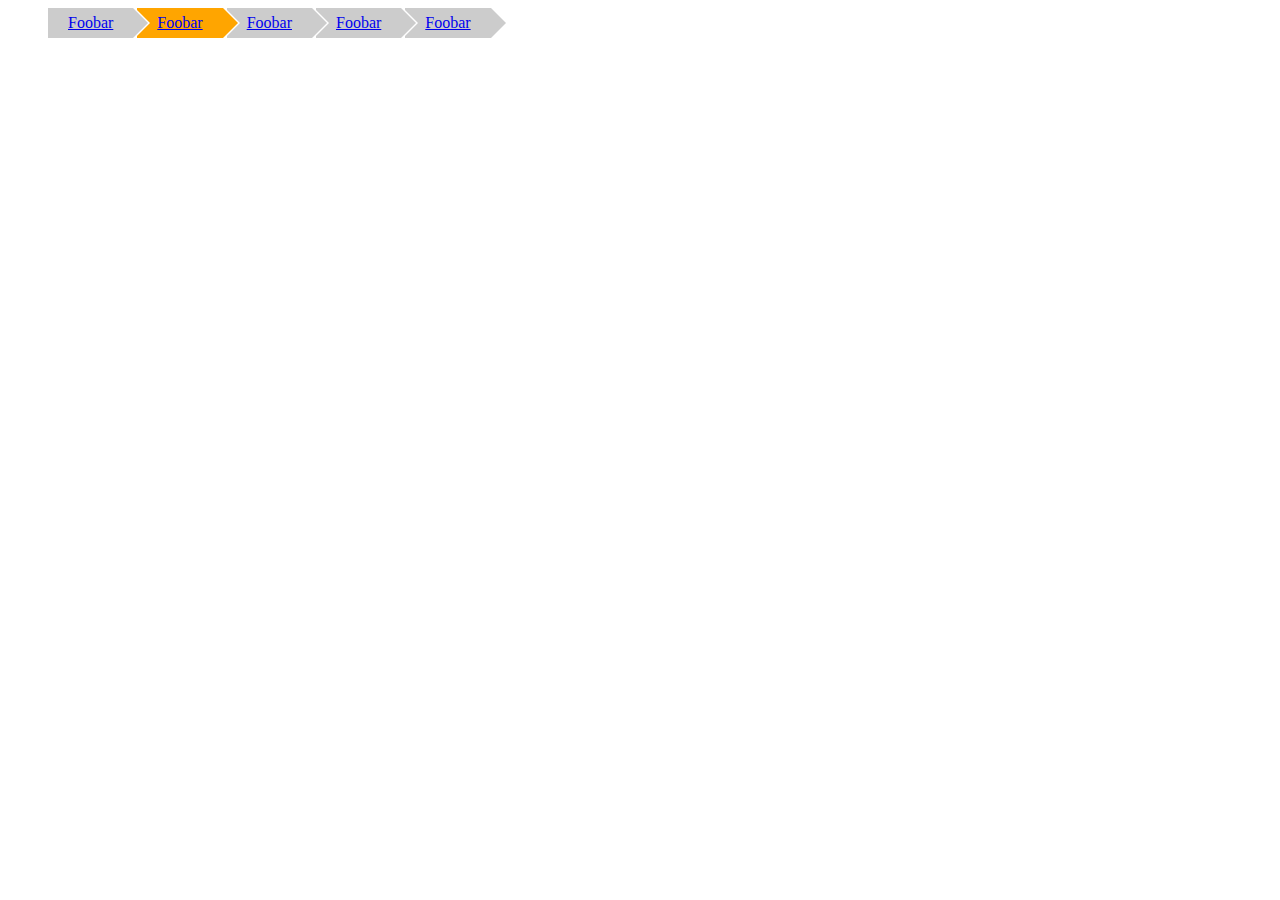
<file: navigations/breadcrumb-arrows/index.html>
<html>
<head>
    <link rel="stylesheet"
          href="breadcrumb-arrows.css"/>
</head>
<body>
<ul class="breadcrumb-arrows">
    <li><a href="#">Foobar</a></li>
    <li class="active"><a href="#">Foobar</a></li>
    <li><a href="#">Foobar</a></li>
    <li><a href="#">Foobar</a></li>
    <li><a href="#">Foobar</a></li>
</ul>
</body>
</html>
</file>
<file: navigations/breadcrumb-arrows/breadcrumb-arrows.css>
/* line 3, breadcrumb-arrows.sass */
.breadcrumb-arrows li {
  display: inline-block;
  line-height: 30px;
  position: relative;
}
/* line 7, breadcrumb-arrows.sass */
.breadcrumb-arrows li:before {
  content: " ";
  height: 0;
  width: 0;
  position: absolute;
  left: -2px;
  border-style: solid;
  border-width: 15px 0 15px 15px;
  border-color: transparent transparent transparent white;
  z-index: 0;
}
/* line 18, breadcrumb-arrows.sass */
.breadcrumb-arrows li:first-child:before {
  border-color: transparent;
}
/* line 20, breadcrumb-arrows.sass */
.breadcrumb-arrows a:after {
  content: " ";
  height: 0;
  width: 0;
  position: absolute;
  right: -15px;
  border-style: solid;
  border-width: 15px 0 15px 15px;
  border-color: transparent transparent transparent #cccccc;
  z-index: 10;
}
/* line 31, breadcrumb-arrows.sass */
.breadcrumb-arrows .active a {
  background: orange;
  z-index: 100;
}
/* line 34, breadcrumb-arrows.sass */
.breadcrumb-arrows .active a:after {
  border-left-color: orange;
}
/* line 36, breadcrumb-arrows.sass */
.breadcrumb-arrows a {
  display: block;
  background: #cccccc;
  padding: 0 20px;
}
/* line 40, breadcrumb-arrows.sass */
.breadcrumb-arrows a:hover {
  background: pink;
}
/* line 42, breadcrumb-arrows.sass */
.breadcrumb-arrows a:hover:after {
  border-color: transparent transparent transparent pink;
}
</file>
